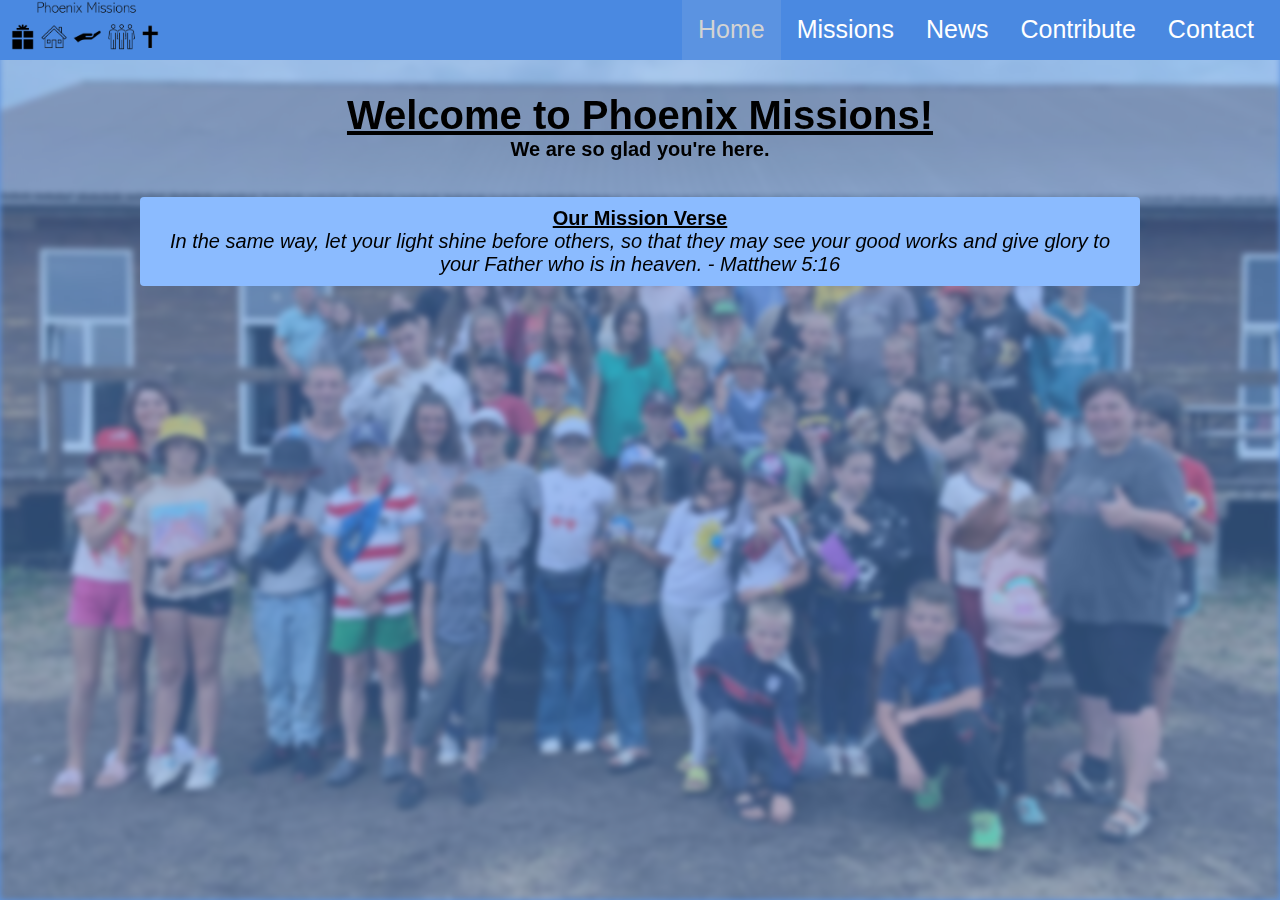
<file: index.html>
<!DOCTYPE html>
<html lang="en">
<head>
  <meta charset="UTF-8">
  <meta name="viewport" content="width=device-width, initial-scale=1.0">
  <link rel="stylesheet" href="css/styles.css">
  <script src="js/script.js"></script>
  <title>Phoenix Missions - Home</title>
</head>
<body>
  <div class="background"><!-- Your background image container --></div>
  <nav class="navBar">
    <a href="index.html"><img src="images/pheonixMissionsIcon.png" width="50px" class="logo" alt="Pheonix Missions Icon"></a>
    <div class="linksList">
      <a class="active" href="index.html">Home</a>
      <a href="missions.html">Missions</a>
      <a href="news.html">News</a>
      <a href="contribute.html">Contribute</a>
      <a href="contact.html">Contact</a>
    </div>
    <div class="hamburgerMenu" id="toggleButton">
      <div class="menuLine"></div>
      <div class="menuLine"></div>
      <div class="menuLine"></div>
    </div>
  </nav>

  <div class="wrapper">
    <div class="title">
      <br>
      <h1><u>Welcome to Phoenix Missions!</u></h1>
      <h4>We are so glad you're here.</h4>
    </div>
    <br>
    <br>
    <div class="homeBodyContent">
      <h4><u>Our Mission Verse</u></h4>
      <p class="bibleVerse">In the same way, let your light shine before others, so that they may see your good works and give glory to your Father who is in heaven. - Matthew 5:16</p>
    </div>
  </div>
</body>
</html>
</file>
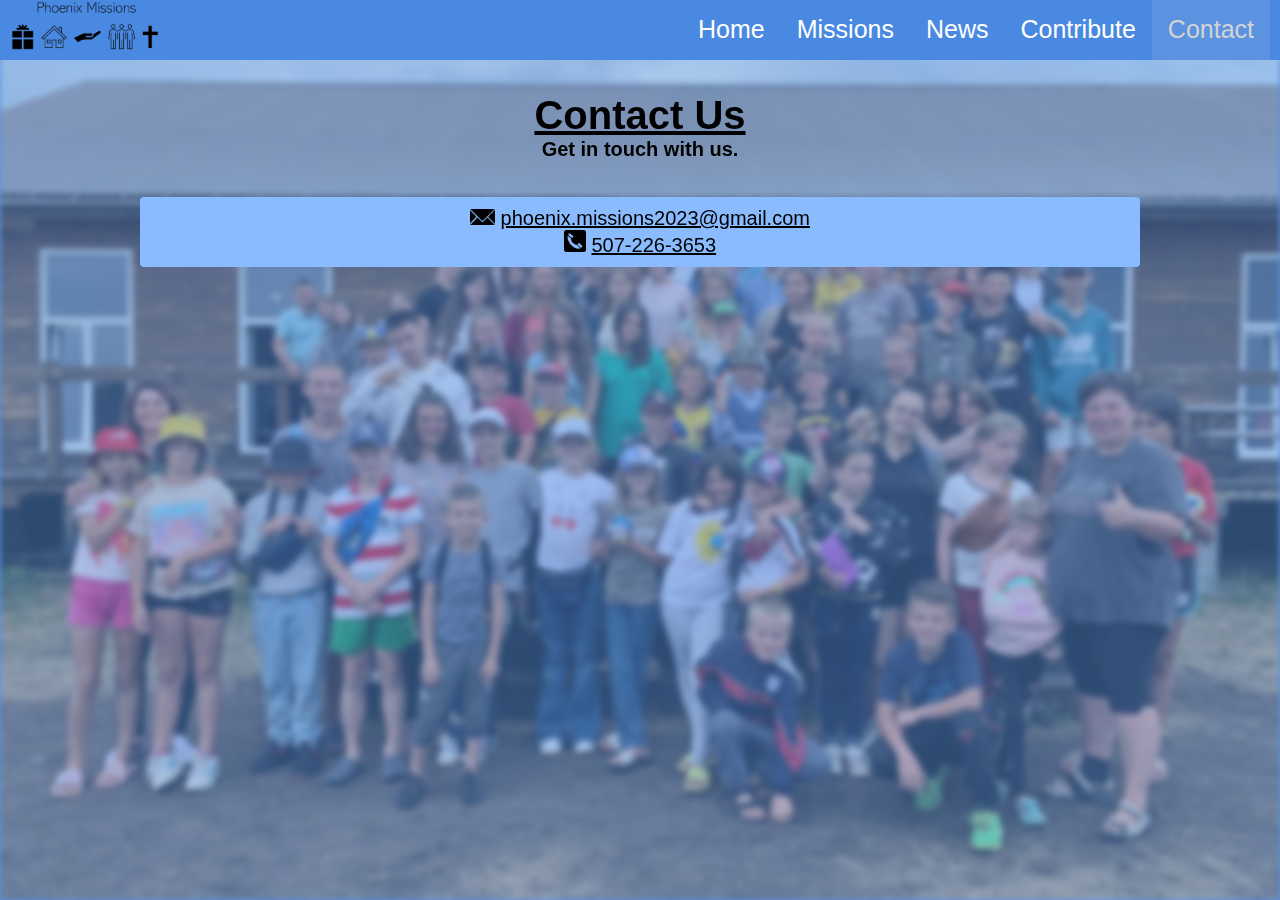
<file: contact.html>
<!DOCTYPE html>
<html lang="en">
<head>
  <meta charset="UTF-8">
  <meta name="viewport" content="width=device-width, initial-scale=1.0">
  <link rel="stylesheet" href="css/styles.css">
  <script src="js/script.js"></script>
  <title>Phoenix Missions - Contact</title>
</head>
<body>
  <div class="background"><!-- Your background image container --></div>
  <nav class="navBar">
    <a href="index.html"><img src="images/pheonixMissionsIcon.png" width="50px" class="logo" alt="Pheonix Missions Icon"></a>
    <div class="linksList">
      <a href="index.html">Home</a>
      <a href="missions.html">Missions</a>
      <a href="news.html">News</a>
      <a href="contribute.html">Contribute</a>
      <a class="active" href="contact.html">Contact</a>
    </div>
    <div class="hamburgerMenu" id="toggleButton">
      <div class="menuLine"></div>
      <div class="menuLine"></div>
      <div class="menuLine"></div>
    </div>
  </nav>

  <div class="wrapper">
    <div class="title">
      <br>
      <h1><u>Contact Us</u></h1>
      <h4>Get in touch with us.</h4>
    </div>
    <br>
    <br>
    <div class="contactBodyContent">
      <img src="images/emailIcon.png" width="25px" alt="Email Icon">&nbsp;<a href="mailto: phoenix.missions2023@gmail.com" class="contacts">phoenix.missions2023@gmail.com</a>
      <br>
      <img src="images/phoneIcon.png" width="22px" alt="Email Icon">&nbsp;<a href="tel:507-226-3653" class="contacts">507-226-3653</a>
    </div>
  </div>
</body>
</html>
</file>
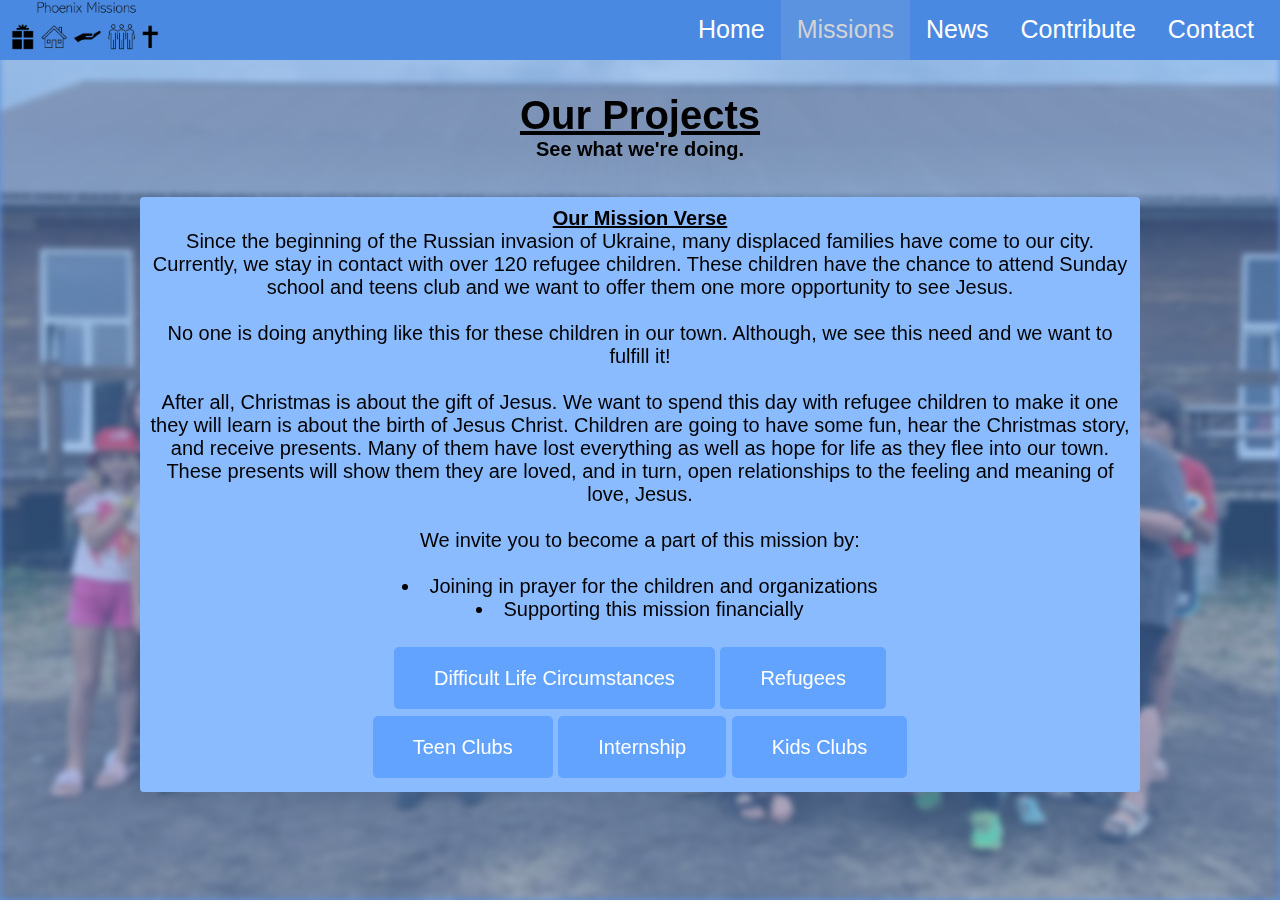
<file: missions.html>
<!DOCTYPE html>
<html lang="en">
<head>
  <meta charset="UTF-8">
  <meta name="viewport" content="width=device-width, initial-scale=1.0">
  <link rel="stylesheet" href="css/styles.css">
  <script src="js/script.js"></script>
  <title>Phoenix Missions - Projects</title>
</head>
<body>
  <div class="background"><!-- Your background image container --></div>
  <nav class="navBar">
    <a href="index.html"><img src="images/pheonixMissionsIcon.png" width="50px" class="logo" alt="Pheonix Missions Icon"></a>
    <div class="linksList">
      <a href="index.html">Home</a>
      <a class="active" href="missions.html">Missions</a>
      <a href="news.html">News</a>
      <a href="contribute.html">Contribute</a>
      <a href="contact.html">Contact</a>
    </div>
    <div class="hamburgerMenu" id="toggleButton">
      <div class="menuLine"></div>
      <div class="menuLine"></div>
      <div class="menuLine"></div>
    </div>
  </nav>

  <div class="wrapper">
    <div class="title">
      <br>
      <h1><u>Our Projects</u></h1>
      <h4>See what we're doing.</h4>
    </div>
    <br>
    <br>
    <div class="homeBodyContent">
      <h4><u>Our Mission Verse</u></h4>
      <p class="missionPage">Since the beginning of the Russian invasion of Ukraine, many displaced families have come to our city. Currently, we stay in contact with over 120 refugee children. These children have the chance to attend Sunday school and teens club and we want to offer them one more opportunity to see Jesus.<br><br>No one is doing anything like this for these children in our town. Although, we see this need and we want to fulfill it!<br><br>After all, Christmas is about the gift of Jesus. We want to spend this day with refugee children to make it one they will learn is about the birth of Jesus Christ. Children are going to have some fun, hear the Christmas story, and receive presents. Many of them have lost everything as well as hope for life as they flee into our town. These presents will show them they are loved, and in turn, open relationships to the feeling and meaning of love, Jesus.<br><br>We invite you to become a part of this mission by:<br><br>
      <ul>
        <li>Joining in prayer for the children and organizations</li>
        <li>Supporting this mission financially</li>
      </ul>
      </p><br><br>
      <div class="projects">
        <a href="#">Difficult Life Circumstances</a>
        <a href="#">Refugees</a><br><br><br>
        <a href="#">Teen Clubs</a>
        <a href="#">Internship</a>
        <a href="#">Kids Clubs</a><br><br>
      </div>
    </div>
  </div>
</body>
</html>
</file>
<file: css/styles.css>
* {
  box-sizing: border-box;
  padding: 0;
  margin: 0;
  font-family: sans-serif;
}

.background {
  background-image: url(../images/groupPic1.jpg);
  background-size: cover;
  background-repeat: no-repeat;
  background-attachment: fixed;
  filter: blur(3px); /* Apply blur to the background image */
  opacity: 0.5; /* Apply opacity to the background image */
  position: fixed;
  top: 0;
  left: 0;
  width: 100%;
  height: 100%;
  z-index: -1; /* Place the background behind content */
}

body {
  background-color: rgb(91, 147, 225);
}

.navBar {
  background-color: rgb(74, 137, 225);
  color: white;
  display: flex;
  justify-content: space-between;
  align-items: center;
  height: 60px;
  padding: 0 10px;
  position: fixed;
  top: 0;
  width: 100%;
}

.logo {
  width: 150px;
}

.logo:hover {
  opacity: 0.5;
}

.linksList {
  font-size: 25px;
  display: flex;
  list-style: none;
}

.linksList a.active {
  background-color: rgb(91, 147, 225);
  color: rgb(211, 211, 211);
}

.linksList a {
  color: white;
  text-decoration: none;
  padding: 15px 16px 16px 16px;
}

.linksList a:hover {
  background-color: rgb(91, 147, 225);
}

.hamburgerMenu {
  display: none;
  flex-direction: column;
  cursor: pointer;
  padding: 12px 10px 8px 10px;
}

.menuLine {
  width: 20px;
  height: 3px;
  background-color: white;
  margin-bottom: 4px;
}

.wrapper {
  padding-top: 70px;
  z-index: -1;
  text-align: center;
}

.title {
  font-size: 20px;
}

.homeBodyContent {
  list-style-position: inside;
  text-align: center;
  border-radius: 4px;
  padding: 10px;
  font-size: 20px;
  background-color: rgb(139, 187, 255);
  max-width: 1000px;
  margin: 0 auto;
}

.contributeBodyContent {
  text-align: center;
  border-radius: 4px;
  padding: 10px;
  font-size: 20px;
  background-color: rgb(139, 187, 255);
  max-width: 1000px;
  margin: 0 auto;
}

.contactBodyContent {
  text-align: center;
  border-radius: 4px;
  padding: 10px;
  font-size: 20px;
  background-color: rgb(139, 187, 255);
  max-width: 1000px;
  margin: 0 auto;
}

.contacts {
  color: black;
}

.contacts:hover {
  opacity: 0.7;
}

.bibleVerse {
  font-style: italic;
  text-align: center;
}

.missionPage {
  text-align: center;
}

.donateButton {
  transition-duration: 0.5s;
  cursor: pointer;
  border-radius: 5px;
  border-color: white;
  background-color: rgb(98, 163, 255);
  color: white;
  text-decoration: none;
  font-size: 20px;
  padding: 20px 40px;
}

.donateButton:hover {
  transition-duration: 0.8s;
  color: rgb(98, 163, 255);
  background-color: white;
  opacity: 0.7;
}

.projects a {
  transition-duration: 0.5s;
  cursor: pointer;
  border-radius: 5px;
  border-color: white;
  background-color: rgb(98, 163, 255);
  color: white;
  text-decoration: none;
  font-size: 20px;
  padding: 20px 40px;
}

.projects a:hover {
  transition-duration: 0.8s;
  color: rgb(98, 163, 255);
  background-color: white;
  opacity: 0.7;
}

@media screen and (max-width: 760px) {
  .linksList {
    display: none;
  }

  .hamburgerMenu {
    display: flex;
  }

  .linksList {
    display: none;
    flex-direction: column;
    align-items: center;
    position: absolute;
    top: 60px;
    left: 0;
    width: 100%;
    background-color: rgb(74, 137, 225);
  }

  .linksList.active {
    display: flex;
  }

  .linksList a {
    color: white;
    text-decoration: none;
    padding: 16px 10px;
    width: 100%;
    text-align: center;
  }
}
</file>
